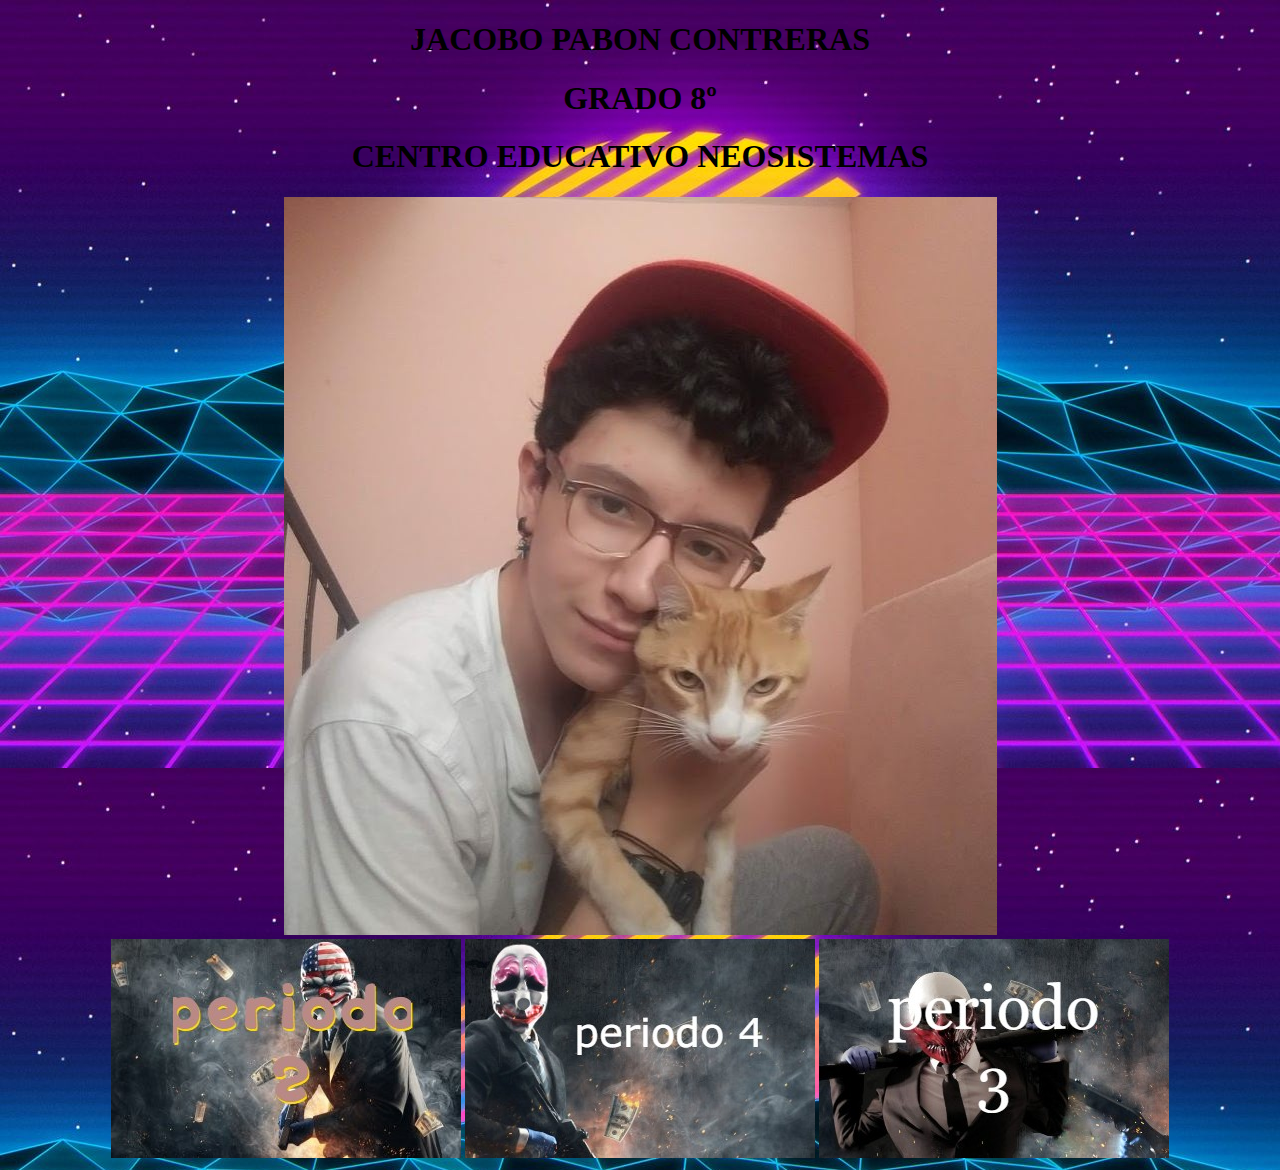
<file: index/index.html>
<!DOCTYPE html>
<html>
<head>
	<title>MI PAGINA WEB</title>
	<link rel="stylesheet" type="text/css" href="estilo.css">
</head>
<body background="fondo.jpg">

<center><h1>JACOBO PABON CONTRERAS</h1></center>

<center><h1>GRADO 8º</h1></center>


<center><h1>CENTRO EDUCATIVO NEOSISTEMAS</h1></center>

<center><img src="foto.jpg"></center>

<center><a href="periodo2.html"><img src="dallas boton.jpg"></a>

<a href="periodo3.html"><img src="hoxton boton.jpg"></a>

<a href="periodo4.html"><img src="wolf boton.jpg"></a></center>

</body>
</html>
</file>
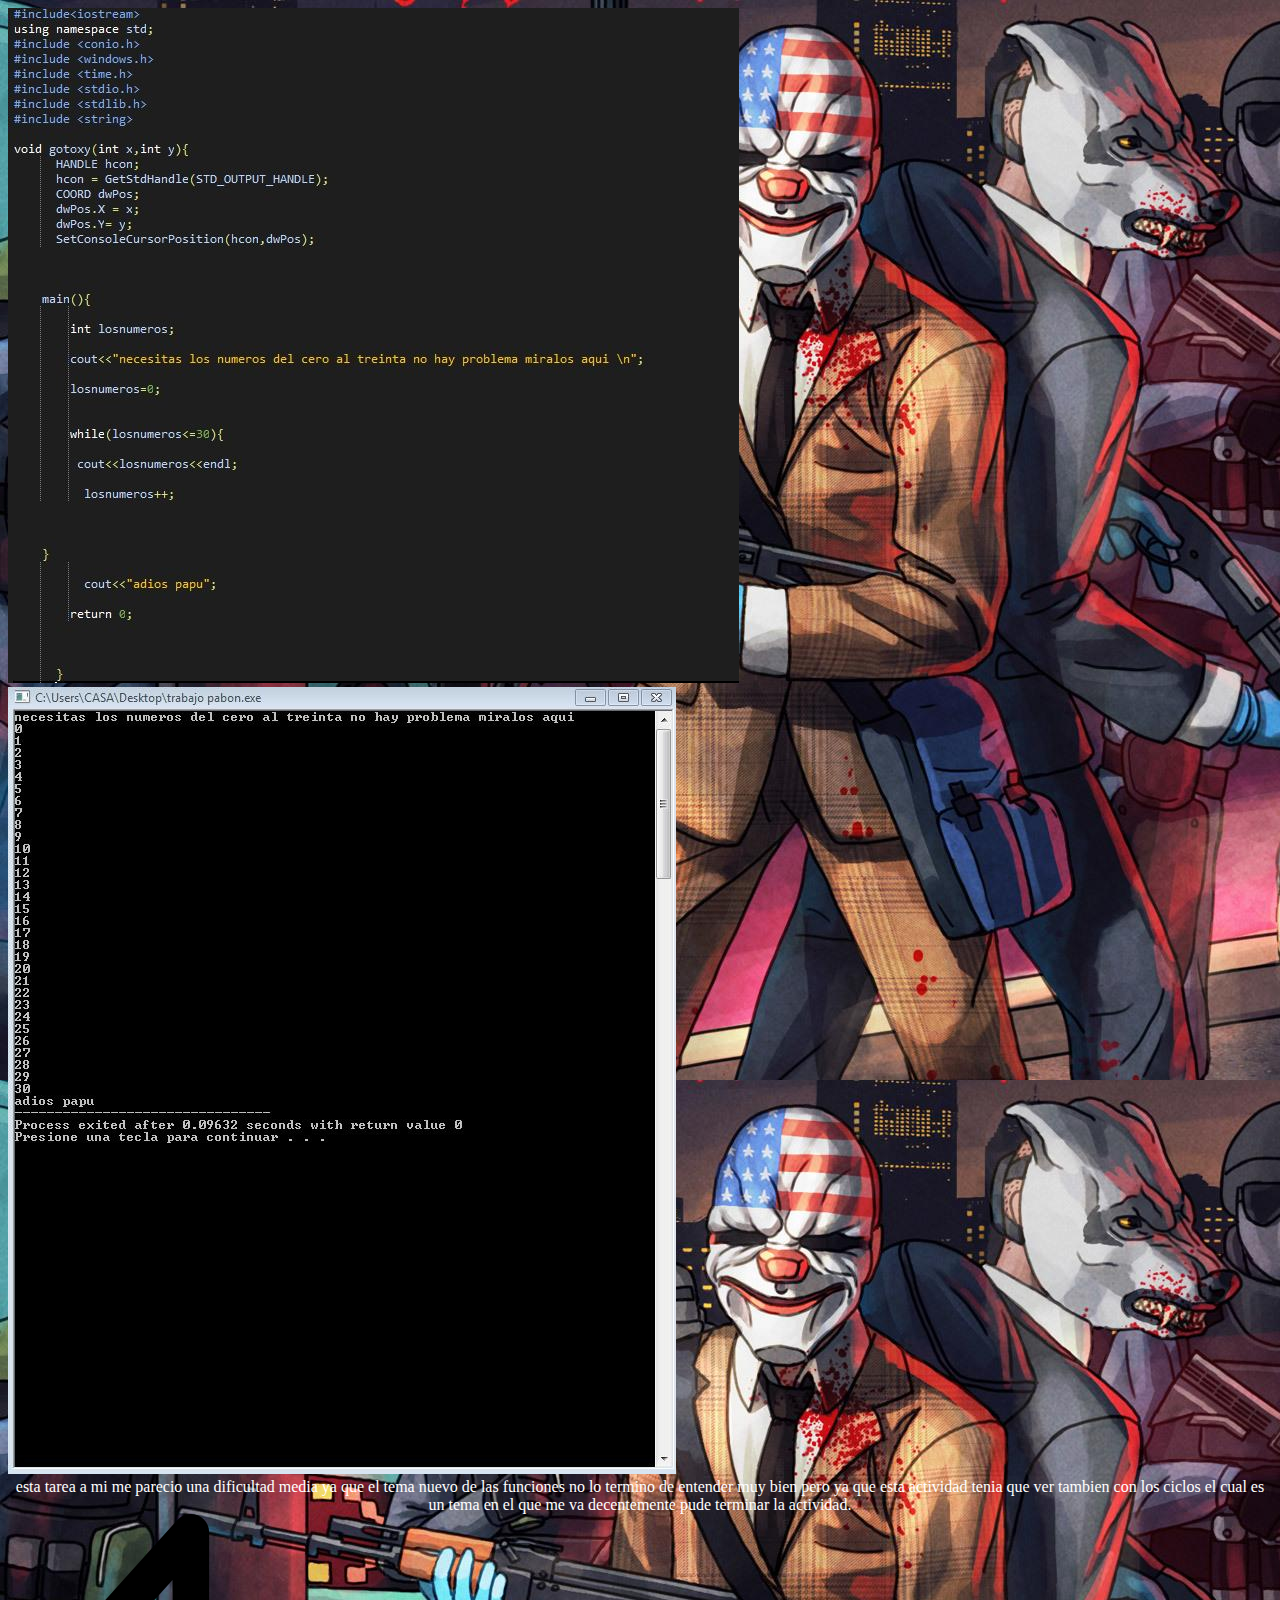
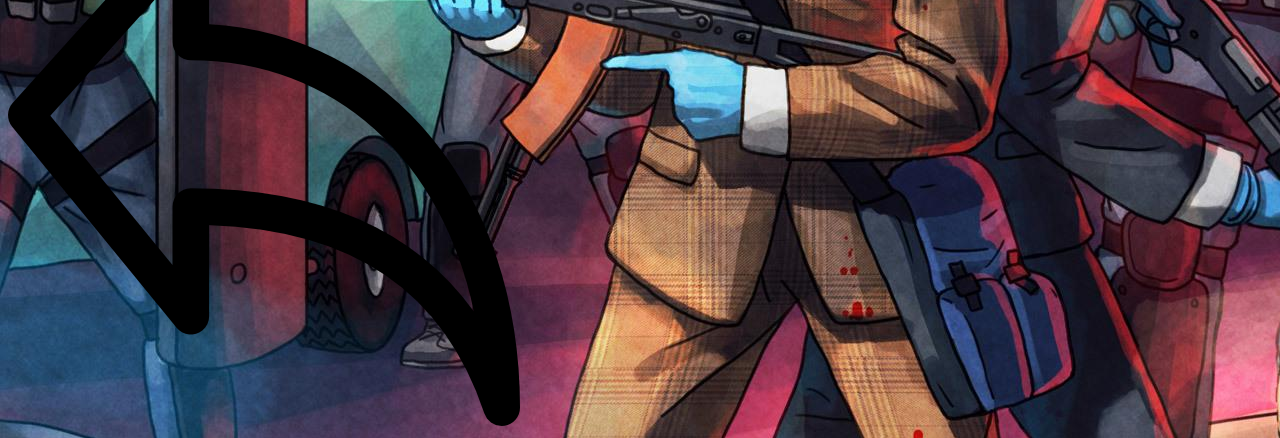
<file: tarea numeros del 0 al 30/index.html>
<!DOCTYPE html>
<html>
<head>
	<title>numeros del 0 al 30</title>
</head>
<body background="dallas,wofl.jpg">

<img src="numº del 0 al 30.jpg">

<img src="compilado.jpg">

<font color="white"><center>esta tarea a mi me parecio una dificultad media ya que el tema nuevo de las funciones no lo termino de entender muy bien pero ya que esta actividad tenia que ver tambien con los ciclos el cual es un tema en el que me va decentemente pude terminar la actividad.</center></font>

<a href="periodo2.html"><img src="flecha atras.png"></a>

</body>
</html>
</file>
<file: index/estilo.css>
.nombre{ 
	position: absolute;
	top: 10px;
	left: 450px;
color: white;
 }
 .grado{ 
	position: absolute;
	top: 90px;
	left: 600px;
color: white;
 }
 .colegio{ 
	position: absolute;
	top: 170px;
	left: 390px;
color: white;
 }
 .perfil{
position: absolute;
top: 250px;
left: 350px;
height: 650px;
width: 650px;
background-size: 10px;
background: url(foto.jpg);
 }
 .boton1{
 position: absolute;
 top: 500px;
left: 300px;
 }
</file>
